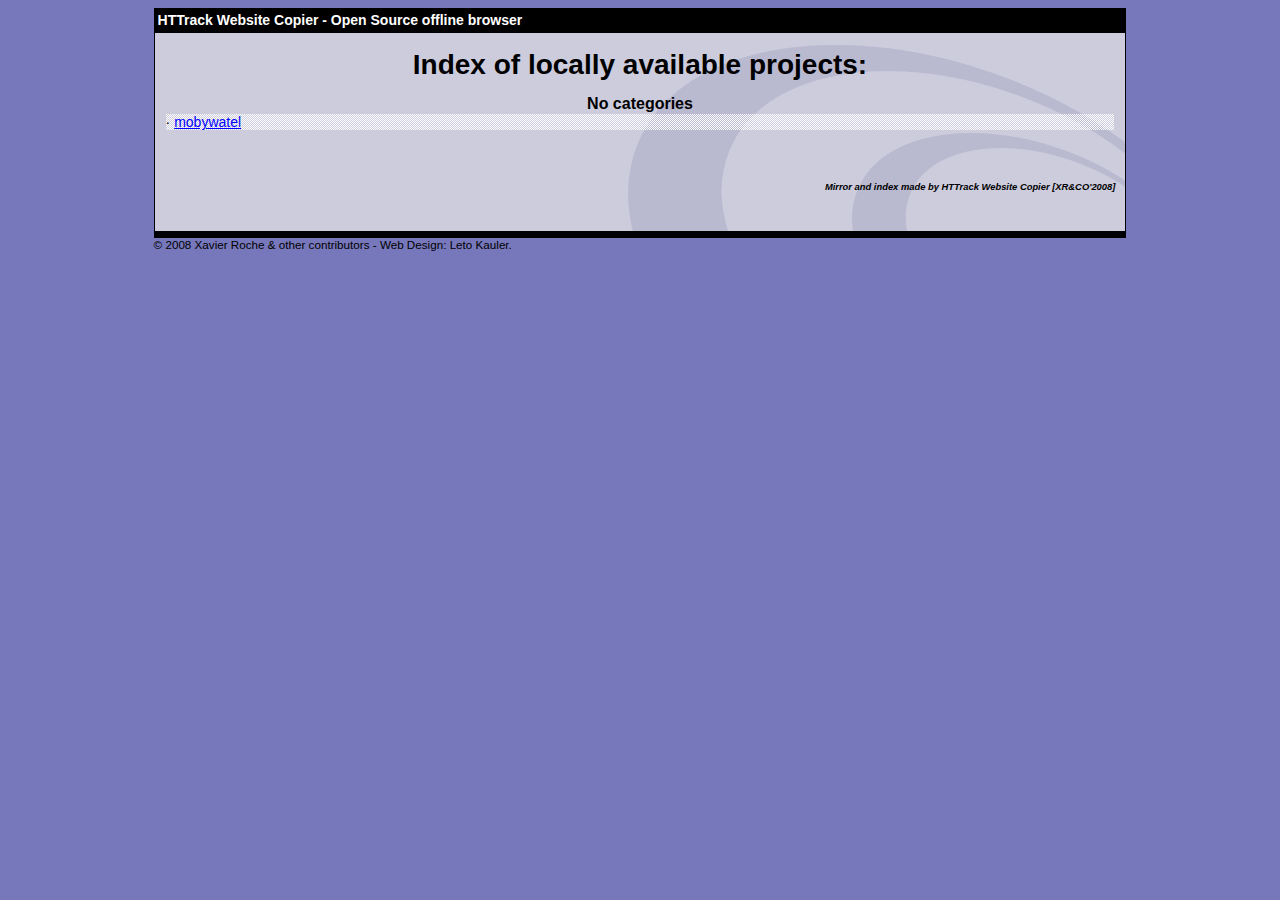
<file: index.html>
<html xmlns="http://www.w3.org/1999/xhtml" lang="en">

<head>
	<meta http-equiv="Content-Type" content="text/html; charset=utf-8" />
	<meta name="description" content="HTTrack is an easy-to-use website mirror utility. It allows you to download a World Wide website from the Internet to a local directory,building recursively all structures, getting html, images, and other files from the server to your computer. Links are rebuiltrelatively so that you can freely browse to the local site (works with any browser). You can mirror several sites together so that you can jump from one toanother. You can, also, update an existing mirror site, or resume an interrupted download. The robot is fully configurable, with an integrated help" />
	<meta name="keywords" content="httrack, HTTRACK, HTTrack, winhttrack, WINHTTRACK, WinHTTrack, offline browser, web mirror utility, aspirateur web, surf offline, web capture, www mirror utility, browse offline, local  site builder, website mirroring, aspirateur www, internet grabber, capture de site web, internet tool, hors connexion, unix, dos, windows 95, windows 98, solaris, ibm580, AIX 4.0, HTS, HTGet, web aspirator, web aspirateur, libre, GPL, GNU, free software" />
	<title>List of available projects - HTTrack Website Copier</title>
	<!-- Mirror and index made by HTTrack Website Copier/3.49-2 [XR&CO'2014] -->

	<style type="text/css">
	<!--

body {
	margin: 0;  padding: 0;  margin-bottom: 15px;  margin-top: 8px;
	background: #77b;
}
body, td {
	font: 14px "Trebuchet MS", Verdana, Arial, Helvetica, sans-serif;
	}

#subTitle {
	background: #000;  color: #fff;  padding: 4px;  font-weight: bold; 
	}

#siteNavigation a, #siteNavigation .current {
	font-weight: bold;  color: #448;
	}
#siteNavigation a:link    { text-decoration: none; }
#siteNavigation a:visited { text-decoration: none; }

#siteNavigation .current { background-color: #ccd; }

#siteNavigation a:hover   { text-decoration: none;  background-color: #fff;  color: #000; }
#siteNavigation a:active  { text-decoration: none;  background-color: #ccc; }


a:link    { text-decoration: underline;  color: #00f; }
a:visited { text-decoration: underline;  color: #000; }
a:hover   { text-decoration: underline;  color: #c00; }
a:active  { text-decoration: underline; }

#pageContent {
	clear: both;
	border-bottom: 6px solid #000;
	padding: 10px;  padding-top: 20px;
	line-height: 1.65em;
	background-image: url(backblue.gif);
	background-repeat: no-repeat;
	background-position: top right;
	}

#pageContent, #siteNavigation {
	background-color: #ccd;
	}


.imgLeft  { float: left;   margin-right: 10px;  margin-bottom: 10px; }
.imgRight { float: right;  margin-left: 10px;   margin-bottom: 10px; }

hr { height: 1px;  color: #000;  background-color: #000;  margin-bottom: 15px; }

h1 { margin: 0;  font-weight: bold;  font-size: 2em; }
h2 { margin: 0;  font-weight: bold;  font-size: 1.6em; }
h3 { margin: 0;  font-weight: bold;  font-size: 1.3em; }
h4 { margin: 0;  font-weight: bold;  font-size: 1.18em; }

.blak { background-color: #000; }
.hide { display: none; }
.tableWidth { min-width: 400px; }

.tblRegular       { border-collapse: collapse; }
.tblRegular td    { padding: 6px;  background-image: url(fade.gif);  border: 2px solid #99c; }
.tblHeaderColor, .tblHeaderColor td { background: #99c; }
.tblNoBorder td   { border: 0; }


// -->
</style>

</head>

<body>
<table width="76%" border="0" align="center" cellspacing="0" cellpadding="3" class="tableWidth">
	<tr>
	<td id="subTitle">HTTrack Website Copier - Open Source offline browser</td>
	</tr>
</table>
<table width="76%" border="0" align="center" cellspacing="0" cellpadding="0" class="tableWidth">
<tr class="blak">
<td>
	<table width="100%" border="0" align="center" cellspacing="1" cellpadding="0">
	<tr>
	<td colspan="6"> 
		<table width="100%" border="0" align="center" cellspacing="0" cellpadding="10">
		<tr> 
		<td id="pageContent"> 
<!-- ==================== End prologue ==================== -->


<h1 ALIGN=Center>Index of locally available projects:</H1>
  <table border="0" width="100%" cellspacing="1" cellpadding="0">
		<TH>
		<BR/>
			No categories
		</TH>
		<TR>
		  <TD BACKGROUND="fade.gif">
                    &middot; <A HREF="mobywatel/index.html">mobywatel</A>
   		  </TD>
		</TR>
	</TABLE>
	<BR>
	<H6 ALIGN="RIGHT">
         <I>Mirror and index made by HTTrack Website Copier [XR&CO'2008]</I>
	</H6>
	<!-- Mirror and index made by HTTrack Website Copier/3.49-2 [XR&CO'2014] -->
	<!-- Thanks for using HTTrack Website Copier! -->

<!-- ==================== Start epilogue ==================== -->
		</td>
		</tr>
		</table>
	</td>
	</tr>
	</table>
</td>
</tr>
</table>

<table width="76%" border="0" align="center" valign="bottom" cellspacing="0" cellpadding="0">
	<tr>
	<td id="footer"><small>&copy; 2008 Xavier Roche & other contributors - Web Design: Leto Kauler.</small></td>
	</tr>
</table>

</body>

</html>
</file>
